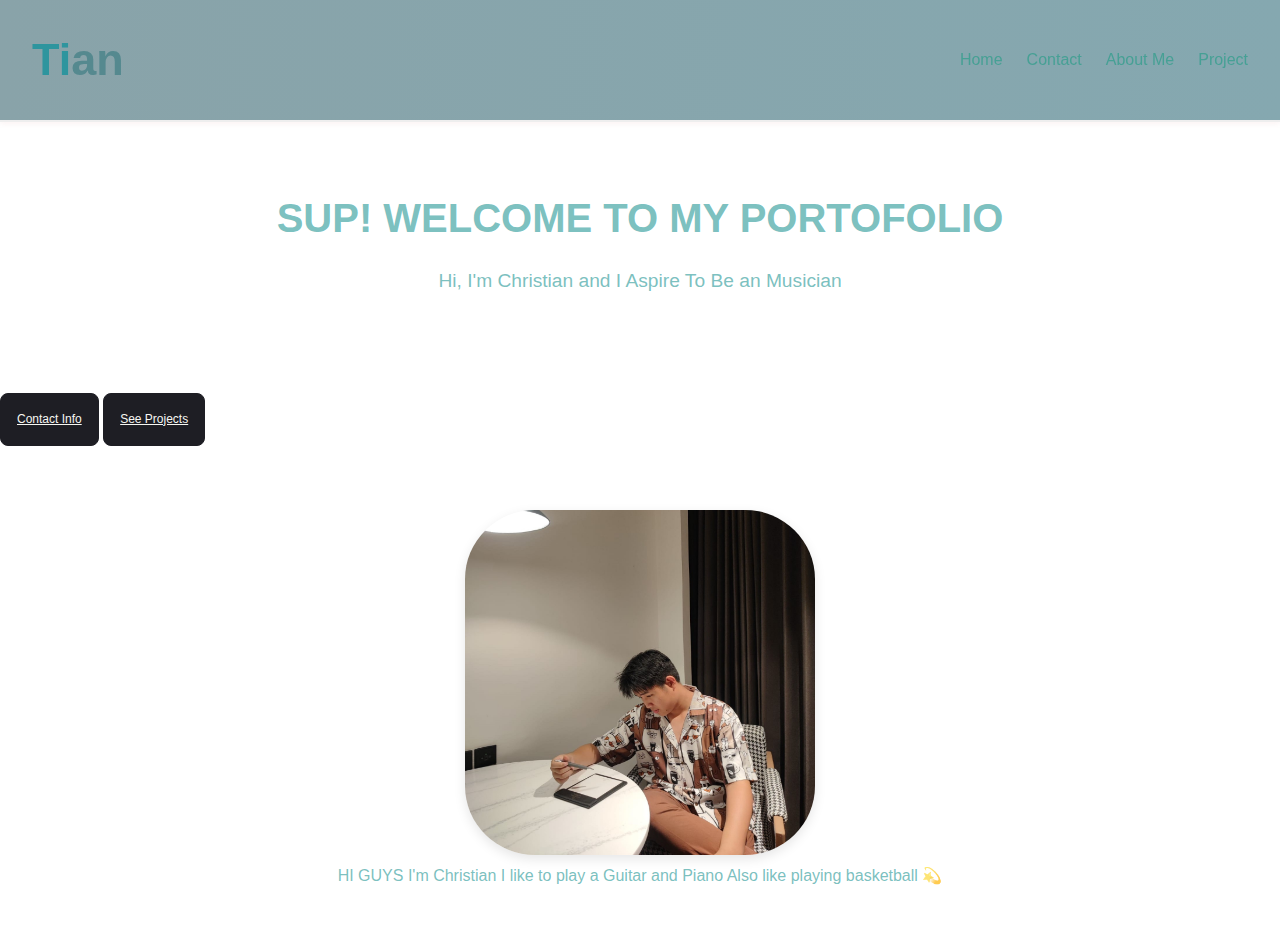
<file: index.html>
<!DOCTYPE html>
<html lang="en">

<head>
  <meta charset="UTF-8" />
  <meta name="viewport" content="width=device-width, initial-scale=1.0" />
  <title>Web Portfolio Christian</title>
  <link rel="stylesheet" href="style.css" />
</head>
<body>
  <header>
    <h1><div class="logo">
        <span class="bagian1">Ti</span><span class="bagian2">an</span>
      </div></h1>
    <nav class="navbar">
      <ul class="nav-links">
        <li><a href="index.html">Home</a></li>
        <li><a href="Contact.html">Contact</a></li>
        <li><a href="About me.html">About Me</a></li>
        <li><a href="Project.html">Project</a></li>
      </ul>
    </nav>
  </header>

  <div id="home" class="porto">
    <h2>SUP! WELCOME TO MY PORTOFOLIO</h2>
    <p>Hi, I'm Christian and I Aspire To Be an Musician</p>
  </div>
  <div class="home-btn">
  <a href="#" class="btn">Contact Info</a>
<a href="#" class="btn">See Projects <i class="ph ph-read-cv-logo"></i></a>
</div>
    <div class="about pic">
      <img src="FOTO BUAT CODING.jpg" alt="" class="pp" />
      <p>
        HI GUYS I'm Christian I like to play a Guitar and Piano Also like playing basketball 💫
      </p>
    </div>
</div>
</div>
</body>

</html>
</file>
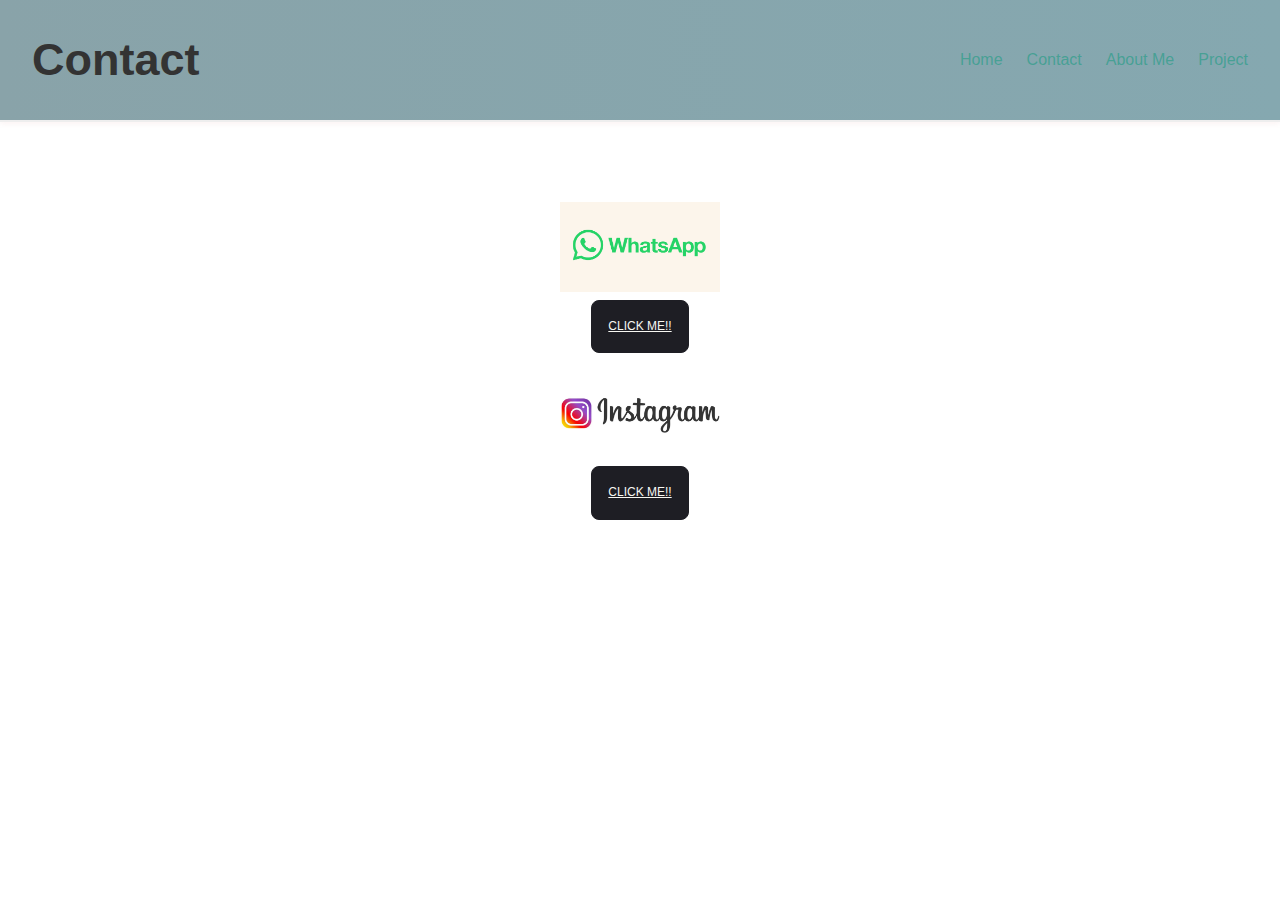
<file: contact.html>
<!DOCTYPE html>
<html lang="en">

<head>
  <meta charset="UTF-8" />
  <meta name="viewport" content="width=device-width, initial-scale=1.0" />
  <title>Web Portfolio Christian</title>
  <link rel="stylesheet" href="stylecontact.css" />
</head>
<body>
  <header>
    <h1 class="logo">Contact</h1>
    <nav class="navbar">
      <ul class="nav-links">
        <li><a href="index.html">Home</a></li>
        <li><a href="contact.html">Contact</a></li>
        <li><a href="about me.html">About Me</a></li>
        <li><a href="project.html">Project</a></li>
      </ul>
    </nav>
  </header>

  <div id="home" class="porto">
    <h2></h2>
    <img src="whatsapp" alt="logokamu" widht="100" height="90">
    <div class="home-btn">
    <a href="https://wa.link/5owpq3" class="btn">CLICK ME!!</a>
    <i class="ph ph-read-cv-logo"></i></a>
      
    <h2></h2>
    <img src="logo ig" alt="logokamu" widht="100" height="90">
    <div class="home-btn">
    <a href="https://www.instagram.com/chrisn.gab?igsh=cW10OHVob3l6dzhr" class="btn">CLICK ME!!</a>
    <i class="ph ph-read-cv-logo"></i></a>
  </div>
</file>
<file: style.css>
* {
    margin: 0;
    padding: 0;
    box-sizing: border-box;
  }
  
  body {
    font-family: 'Segoe UI', Tahoma, Geneva, Verdana, sans-serif;
    background: linear-gradient(to right, #ffffff, #ffffff);
    color: #000000;
    line-height: 1.6;
  }
  
  header {
    background: linear-gradient(to right, #89a3a9, #85a8b0);
    padding: 1.5rem 2rem; 
    display: flex;
    justify-content: space-between;
    align-items: center;
    border-bottom: 2px solid #eee;
    box-shadow: 0 2px 6px rgba(181, 14, 14, 0.05);
    position: sticky;
    top: 0;
    z-index: 1000;
  }
  
  .logo {
    font-size: 45px;
  }
  .bagian1 {
    color: rgb(46, 149, 158); /* Warna merah */
  }
  .bagian2 {
    color: rgb(85, 137, 143); /* Warna biru */
  }
  
  .navbar .nav-links {
    list-style: none;
    display: flex;
    gap: 1.5rem;
  }
  
  .navbar a {
    text-decoration: none;
    color: #299d88ae;
    font-weight: 500;
    transition: color 0.3s ease;
  }
  
  .navbar a:hover {
    color: hsl(0, 0%, 0%);
  }
  
  .porto {
    text-align: center;
    padding: 4rem 2rem;
    background: linear-gradient(to right,#ffffff #87CEEB,)
  
  }

  .porto h2 {
    font-size: 2.5rem;
    margin-bottom: 1rem;
    color: #3aa1a0ae;
  }
  
  .porto p {
    font-size: 1.2rem;
    margin-bottom: 2rem;
    color: #3aa1a0ae;
  }
  
  
  .about {
    padding: 4rem 2rem;
    max-width: 1000px;
    margin: auto;
    text-align: center;
    color: #3aa1a0ae;
  }
  
  .about pic {
    display: flex;
    flex-direction: column;
    align-items: center;
    gap: 2rem;
  
  }
  
  .about .pp {
    width: 350px;
    height: 345px;
    border-radius: 20%;
    box-shadow: 0 4px 12px rgba(0, 0, 0, 0.1)
  }
  
  .contact {
    padding: 4rem 2rem;
    text-align: center;
  }
  
  .contact-form {
    max-width: 500px;
    margin: auto;
    display: flex;
    flex-direction: column;
    gap: 1rem;
  }
  
  .contact-form input,
  .contact-form textarea {
    padding: 0.75rem;
    border: 1px solid #ccc;
    border-radius: 8px;
    font-size: 1rem;
  }
  
  .contact-form button {
    background-color: hwb(0 0% 100%);
    color: #ffffff;
    padding: 0.75rem;
    border: none;
    border-radius: 8px;
    font-size: 1rem;
    font-weight: bold;
    transition: background-color 0.3s ease;
  }
  
  .contact-form button:hover {
    background-color: hwb(204 17% 77%);
  }

  .btn {
    display: inline-block;
    width: fit-content;
    padding: 1rem;
    border-radius: 0.5rem;
    cursor: pointer;
    color: #f7f7f2;
    border: 1px solid #1e1e24;
    font-weight: 500;
    font-size: 12px;  
    background: #1e1e24;
    transition: all 0.5s;
  
  
   
}
.btn:hover {
    background: #f7f7f2;
    color: #1e1e24;
    transform: translateY(5px);

}

 .socials-icons {
    position: absolute;
    top: 105%;
    padding: 0 50rem;
}
.socials-icons i {
    display:contents;
    margin: 25px 0;
    color: #1e1e24;
    font-size: 1.5rem;
    transition: all 0.6s;
}
.socials-icons i:hover {
    transform: rotate3d(0, 0, 1, 90deg)
}
</file>
<file: stylecontact.css>
* {
  margin: 0;
  padding: 0;
  box-sizing: border-box;
}

body {
  font-family: "Segoe UI", Tahoma, Geneva, Verdana, sans-serif;
  background: linear-gradient(to right, #ffffff, #ffffff);
  color: #333;
  line-height: 1.6;
}

header {
  background: linear-gradient(to right, #89a3a9, #85a8b0);
  padding: 1.5rem 2rem; 
  display: flex;
  justify-content: space-between;
  align-items: center;
  border-bottom: 2px solid #eee;
  box-shadow: 0 2px 6px rgba(181, 14, 14, 0.05);
  position: sticky;
  top: 0;
  z-index: 1000;
}

.logo {
  font-size: 45px;
}
.bagian1 {
  color: rgb(46, 149, 158); /* Warna merah */
}
.bagian2 {
  color: rgb(85, 137, 143); /* Warna biru */
}

.navbar .nav-links {
  list-style: none;
  display: flex;
  gap: 1.5rem;
}

.navbar a {
  text-decoration: none;
  color: #299d88ae;
  font-weight: 500;
  transition: color 0.3s ease;
}

.navbar a:hover {
  color: hsl(0, 0%, 0%);
}

.porto {
  text-align: center;
  padding: 4rem 2rem;
  background: linear-gradient(to right,#ffffff #87CEEB,)

}

.porto h2 {
  font-size: 2.5rem;
  margin-bottom: 1rem;
  color: #3aa1a0ae;
}

.porto p {
  font-size: 1.2rem;
  margin-bottom: 2rem;
  color: #3aa1a0ae;
}


.about {
  padding: 4rem 2rem;
  max-width: 1000px;
  margin: auto;
  text-align: center;
  color: #3aa1a0ae;
}

.about pic {
  display: flex;
  flex-direction: column;
  align-items: center;
  gap: 2rem;

}

.about .pp {
  width: 350px;
  height: 345px;
  border-radius: 20%;
  box-shadow: 0 4px 12px rgba(0, 0, 0, 0.1)
}

.contact {
  padding: 4rem 2rem;
  text-align: center;
}

.contact-form {
  max-width: 500px;
  margin: auto;
  display: flex;
  flex-direction: column;
  gap: 1rem;
}

.contact-form input,
.contact-form textarea {
  padding: 0.75rem;
  border: 1px solid #ccc;
  border-radius: 8px;
  font-size: 1rem;
}

.contact-form button {
  background-color: hwb(0 0% 100%);
  color: #ffffff;
  padding: 0.75rem;
  border: none;
  border-radius: 8px;
  font-size: 1rem;
  font-weight: bold;
  transition: background-color 0.3s ease;
}

.contact-form button:hover {
  background-color: hwb(204 17% 77%);
}


.btn {
  display: inline-block;
  width: fit-content;
  padding: 1rem;
  border-radius: 0.5rem;
  cursor: pointer;
  color: #f7f7f2;
  border: 1px solid #1e1e24;
  font-weight: 500;
  font-size: 12px;
  text-align: center;
  background: #1e1e24;
  transition: all 0.5s;
}
.btn:hover {
  background: #f7f7f2;
  color: #1e1e24;
  transform: translateY(5px);

}
</file>
